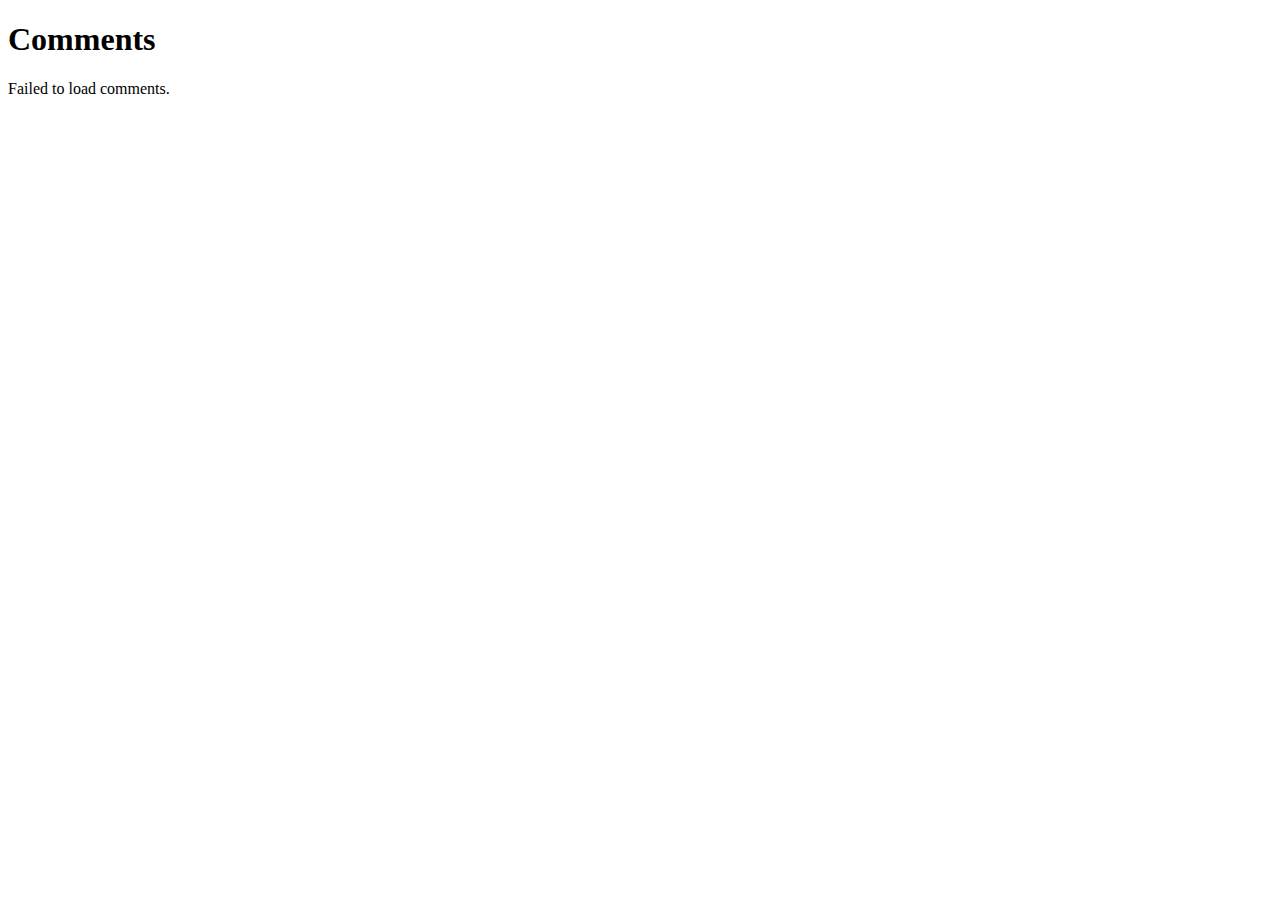
<file: q1/index.html>
<!DOCTYPE html>
<html>
<head>
    <title>Comments List</title>
</head>
<body>
    <h1>Comments</h1>
    <div id="loading">Loading...</div>
    <ul id="comments-list"></ul>

    <script src="script.js"></script>
</body>
</html>
</file>
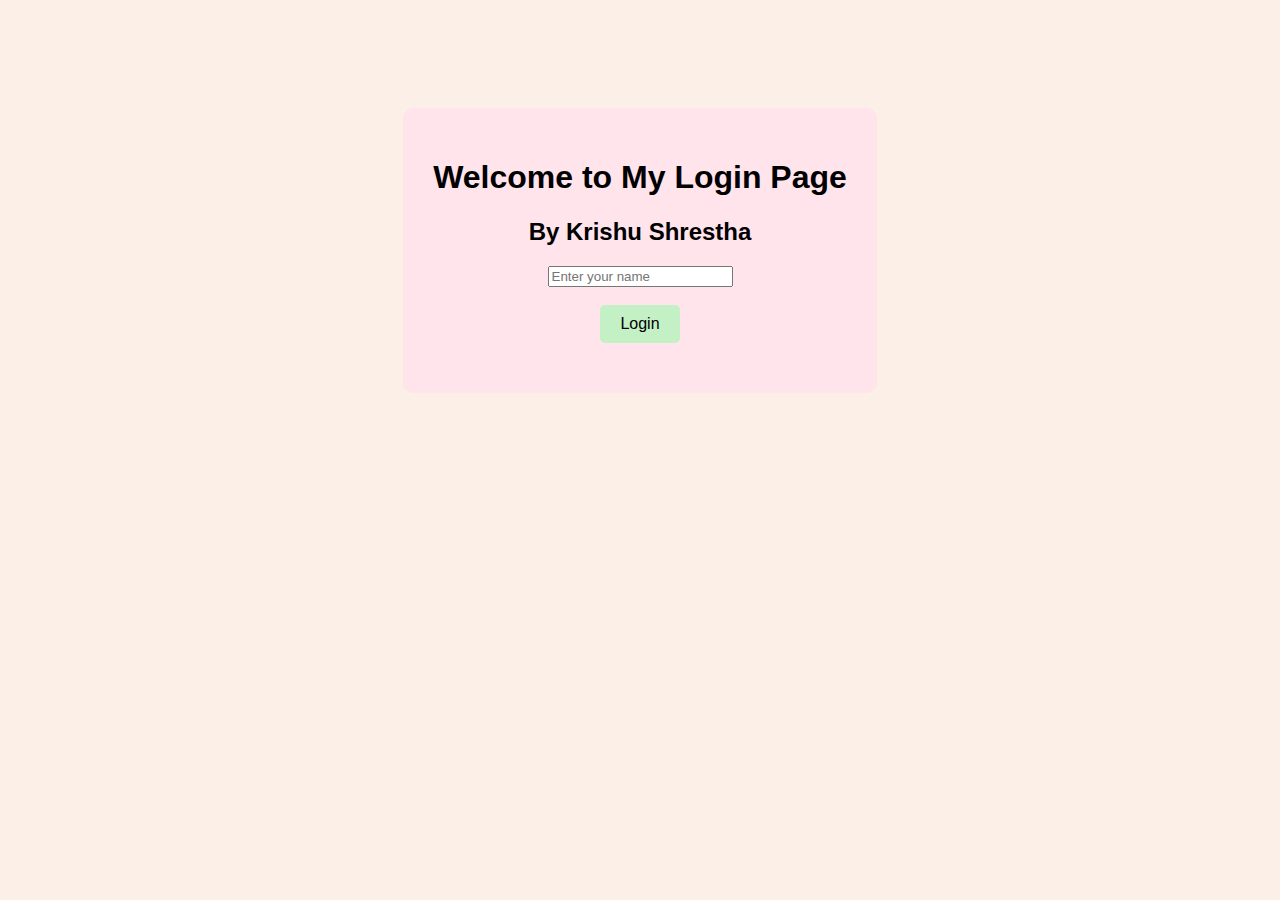
<file: q3/index.html>
<!DOCTYPE html>
<html>
<head>
  <title>Login Page</title>
  <link rel="stylesheet" href="style.css">
</head>
<body>

<div class="container">
    <h1> Welcome to My Login Page</h1>
  <h2>By Krishu Shrestha</h2>
  <input type="text" id="nameInput" placeholder="Enter your name">
  <br><br>
  <button onclick="login()">Login</button>
  <p id="message"></p>
</div>

<script src="script.js"></script>

</body>
</html>
</file>
<file: q3/style.css>
body {
    font-family: Arial, sans-serif;
    background-color: #fcefe8; 
    text-align: center;
    padding-top: 100px;
  }
  .container {
    background-color: #ffe4ec; 
    padding: 30px;
    border-radius: 10px;
    display: inline-block;
  }
  button {
    padding: 10px 20px;
    font-size: 16px;
    cursor: pointer;
    background-color: #c4f0c5; 
    border: none;
    border-radius: 5px;
  }
  #message {
    margin-top: 20px;
    font-weight: bold;
    color: #555; 
  }
</file>
